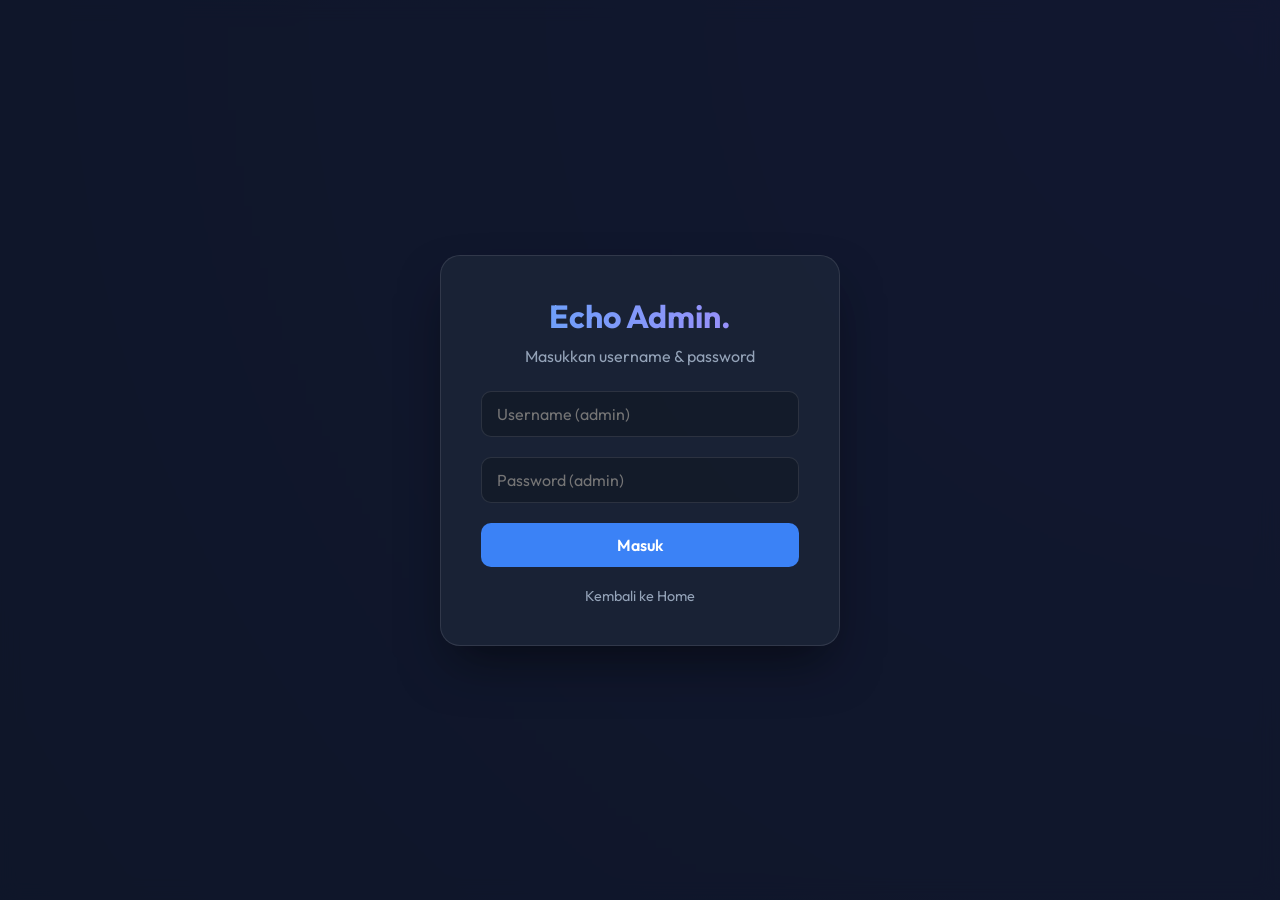
<file: admin.html>
<!DOCTYPE html>
<html lang="id">
<head>
    <meta charset="UTF-8">
    <meta name="viewport" content="width=device-width, initial-scale=1.0">
    <title>Echo Admin Dashboard</title>
    <link href="https://fonts.googleapis.com/css2?family=Outfit:wght@300;400;600;800&display=swap" rel="stylesheet">
    <link href="https://unpkg.com/aos@2.3.1/dist/aos.css" rel="stylesheet">
    <link rel="stylesheet" href="admin.css">
</head>
<body>

    <!-- Overlay Login -->
    <div id="login-overlay" class="login-overlay">
        <div class="login-card" data-aos="zoom-in">
            <h2>Echo Admin.</h2>
            <p>Masukkan username & password</p>
            <input type="text" id="admin-username" placeholder="Username (admin)">
            <input type="password" id="admin-password" placeholder="Password (admin)">
            <button id="login-btn">Masuk</button>
            <p id="login-error" style="color: #ff4757; font-size: 12px; margin-top: 10px; display: none;">Username atau Password salah!</p>
            <a href="index.html" class="back-link">Kembali ke Home</a>
        </div>
    </div>

    <!-- Dashboard Container -->
    <div id="dashboard" class="dashboard-container" style="display: none;">
        
        <!-- Sidebar -->
        <aside class="sidebar">
            <div class="sidebar-brand">Echo<span>.</span></div>
            <ul class="nav-menu">
                <li class="active" data-tab="timeline-tab">Garis Waktu</li>
                <li data-tab="messages-tab">Kata Bocah</li>
                <li data-tab="gallery-tab">Memo / Galeri</li>
                <li data-tab="video-tab">Video</li>
            </ul>
            <div class="sidebar-bottom">
                <button id="btn-reset-data" style="width:100%; margin-bottom: 10px; background: rgba(239, 68, 68, 0.2); color: #fca5a5; border: none; padding: 10px; border-radius: 10px; cursor: pointer; font-weight: 600; font-family: 'Outfit', sans-serif;">Reset Default</button>
                <a href="index.html" class="logout-btn">← Kembali Web</a>
            </div>
        </aside>

        <!-- Main Content -->
        <main class="main-content">
            <header class="topbar">
                <h1>Dashboard Admin</h1>
                <div class="user-info">
                    Admin <a href="index.html" style="margin-left: 8px; color: #fca5a5; text-decoration: none; font-size: 0.8rem; font-weight: 600;">[Keluar]</a>
                </div>
            </header>

            <div class="content-wrapper">
                
                <!-- TIMELINE SECTION -->
                <section id="timeline-tab" class="tab-content active" data-aos="fade-up">
                    <div class="section-header">
                        <h2>Manajemen Garis Waktu</h2>
                        <button class="btn-primary" id="btn-add-timeline">+ Tambah Data</button>
                    </div>
                    
                    <div class="table-container">
                        <table id="timeline-table">
                            <thead>
                                <tr>
                                    <th>No</th>
                                    <th>Tahun</th>
                                    <th>Deskripsi</th>
                                    <th>Aksi</th>
                                </tr>
                            </thead>
                            <tbody>
                                <!-- Dimuat via JS -->
                            </tbody>
                        </table>
                    </div>
                </section>

                <!-- MESSAGES SECTION -->
                <section id="messages-tab" class="tab-content" style="display: none;">
                    <div class="section-header">
                        <h2>Manajemen Kata Bocah</h2>
                        <button class="btn-primary" id="btn-add-message">+ Tambah Data</button>
                    </div>
                    
                    <div class="table-container">
                        <table id="messages-table">
                            <thead>
                                <tr>
                                    <th>No</th>
                                    <th>Nama</th>
                                    <th>Pesan</th>
                                    <th>Aksi</th>
                                </tr>
                            </thead>
                            <tbody>
                                <!-- Dimuat via JS -->
                            </tbody>
                        </table>
                    </div>
                </section>

                <!-- GALLERY SECTION -->
                <section id="gallery-tab" class="tab-content" style="display: none;">
                    <div class="section-header">
                        <h2>Manajemen Memo / Galeri</h2>
                        <button class="btn-primary" id="btn-add-gallery">+ Tambah Foto</button>
                    </div>
                    
                    <div class="table-container">
                        <table id="gallery-table">
                            <thead>
                                <tr>
                                    <th>No</th>
                                    <th>Preview / URL</th>
                                    <th>Aksi</th>
                                </tr>
                            </thead>
                            <tbody>
                                <!-- Dimuat via JS -->
                            </tbody>
                        </table>
                    </div>
                </section>

                <!-- VIDEO SECTION -->
                <section id="video-tab" class="tab-content" style="display: none;">
                    <div class="section-header">
                        <h2>Manajemen Video</h2>
                        <button class="btn-primary" id="btn-add-video">+ Tambah Video</button>
                    </div>
                    
                    <div class="table-container">
                        <table id="video-table">
                            <thead>
                                <tr>
                                    <th>No</th>
                                    <th>Preview / URL</th>
                                    <th>Aksi</th>
                                </tr>
                            </thead>
                            <tbody>
                                <!-- Dimuat via JS -->
                            </tbody>
                        </table>
                    </div>
                </section>

            </div>
        </main>
    </div>

    <!-- Modals -->
    <!-- Modal Timeline -->
    <div id="modal-timeline" class="modal">
        <div class="modal-content">
            <h3 id="modal-timeline-title">Tambah Garis Waktu</h3>
            <input type="hidden" id="timeline-index">
            <div class="form-group">
                <label>Tahun</label>
                <input type="text" id="timeline-year" placeholder="Contoh: 2025">
            </div>
            <div class="form-group">
                <label>Deskripsi</label>
                <textarea id="timeline-desc" rows="3" placeholder="Masukkan cerita..."></textarea>
            </div>
            <div class="modal-actions">
                <button class="btn-secondary" id="btn-cancel-timeline">Batal</button>
                <button class="btn-primary" id="btn-save-timeline">Simpan</button>
            </div>
        </div>
    </div>

    <!-- Modal Message -->
    <div id="modal-message" class="modal">
        <div class="modal-content">
            <h3 id="modal-message-title">Tambah Pesan</h3>
            <input type="hidden" id="message-index">
            <div class="form-group">
                <label>Nama Pengirim</label>
                <input type="text" id="message-name" placeholder="Contoh: Budi">
            </div>
            <div class="form-group">
                <label>Isi Pesan</label>
                <textarea id="message-text" rows="3" placeholder="Masukkan pesan..."></textarea>
            </div>
            <div class="modal-actions">
                <button class="btn-secondary" id="btn-cancel-message">Batal</button>
                <button class="btn-primary" id="btn-save-message">Simpan</button>
            </div>
        </div>
    </div>

    <!-- Modal Gallery -->
    <div id="modal-gallery" class="modal">
        <div class="modal-content">
            <h3 id="modal-gallery-title">Tambah Foto</h3>
            <input type="hidden" id="gallery-index">
            <div class="form-group">
                <label>Upload File Foto (Otomatis disimpan di browser)</label>
                <input type="file" id="gallery-file" accept="image/*">
            </div>
            <div class="form-group">
                <label>Atau ketik Path / URL Foto (Manual)</label>
                <input type="text" id="gallery-url" placeholder="Contoh: foto/1.JPG atau https://...">
                <small style="color:#94a3b8; font-size: 12px;">*Jika sudah upload file, ini boleh dikosongkan.</small>
            </div>
            <div class="modal-actions">
                <button class="btn-secondary" id="btn-cancel-gallery">Batal</button>
                <button class="btn-primary" id="btn-save-gallery">Simpan</button>
            </div>
        </div>
    </div>

    <!-- Modal Video -->
    <div id="modal-video" class="modal">
        <div class="modal-content">
            <h3 id="modal-video-title">Tambah Video</h3>
            <input type="hidden" id="video-index">
            <div class="form-group">
                <label>Upload File Video (Perhatian: Max ~2MB)</label>
                <input type="file" id="video-file" accept="video/*">
            </div>
            <div class="form-group">
                <label>Atau ketik Path / URL Video (Disarankan untuk video besar)</label>
                <input type="text" id="video-url" placeholder="Contoh: video/1.mp4 atau https://...">
                <small style="color:#94a3b8; font-size: 12px;">*Jika video terlalu besar, disarankan ketik manual.</small>
            </div>
            <div class="modal-actions">
                <button class="btn-secondary" id="btn-cancel-video">Batal</button>
                <button class="btn-primary" id="btn-save-video">Simpan</button>
            </div>
        </div>
    </div>

    <script src="https://unpkg.com/aos@2.3.1/dist/aos.js"></script>
    <script src="admin.js"></script>
</body>
</html>
</file>
<file: admin.css>
/* Reset & Variables */
:root {
    --bg-color: #0f172a; /* Dark slate */
    --surface-color: rgba(30, 41, 59, 0.7); /* Translucent slate */
    --surface-border: rgba(255, 255, 255, 0.1);
    --primary-color: #3b82f6; /* Blue */
    --primary-hover: #2563eb;
    --danger-color: #ef4444; /* Red */
    --danger-hover: #dc2626;
    --text-main: #f8fafc;
    --text-muted: #94a3b8;
    --font-family: 'Outfit', sans-serif;
    --transition: all 0.3s ease;
}

* {
    margin: 0;
    padding: 0;
    box-sizing: border-box;
    font-family: var(--font-family);
}

body {
    background-color: var(--bg-color);
    color: var(--text-main);
    min-height: 100vh;
    overflow-x: hidden;
    /* Optional: Subtle background pattern/gradient */
    background: radial-gradient(circle at top right, #1e1b4b, #0f172a);
}

/* Scrollbar */
::-webkit-scrollbar {
    width: 8px;
}
::-webkit-scrollbar-track {
    background: var(--bg-color);
}
::-webkit-scrollbar-thumb {
    background: var(--surface-color);
    border-radius: 4px;
}
::-webkit-scrollbar-thumb:hover {
    background: var(--text-muted);
}

/* =========================================
   LOGIN OVERLAY (Glassmorphism)
========================================= */
.login-overlay {
    position: fixed;
    top: 0; left: 0; width: 100%; height: 100%;
    background: rgba(15, 23, 42, 0.8);
    backdrop-filter: blur(10px);
    display: flex;
    align-items: center;
    justify-content: center;
    z-index: 1000;
}

.login-card {
    background: var(--surface-color);
    border: 1px solid var(--surface-border);
    padding: 40px;
    border-radius: 20px;
    width: 90%;
    max-width: 400px;
    text-align: center;
    box-shadow: 0 25px 50px -12px rgba(0, 0, 0, 0.5);
}

.login-card h2 {
    font-size: 2rem;
    margin-bottom: 10px;
    background: linear-gradient(to right, #60a5fa, #a78bfa);
    -webkit-background-clip: text;
    -webkit-text-fill-color: transparent;
}

.login-card p {
    color: var(--text-muted);
    margin-bottom: 25px;
}

.login-card input {
    width: 100%;
    padding: 12px 15px;
    background: rgba(0, 0, 0, 0.2);
    border: 1px solid var(--surface-border);
    border-radius: 10px;
    color: white;
    font-size: 1rem;
    margin-bottom: 20px;
    outline: none;
    transition: var(--transition);
}

.login-card input:focus {
    border-color: var(--primary-color);
    box-shadow: 0 0 0 3px rgba(59, 130, 246, 0.3);
}

.login-card button {
    width: 100%;
    padding: 12px;
    background: var(--primary-color);
    color: white;
    border: none;
    border-radius: 10px;
    font-size: 1rem;
    font-weight: 600;
    cursor: pointer;
    transition: var(--transition);
}

.login-card button:hover {
    background: var(--primary-hover);
}

.back-link {
    display: inline-block;
    margin-top: 20px;
    color: var(--text-muted);
    text-decoration: none;
    font-size: 0.9rem;
    transition: var(--transition);
}

.back-link:hover {
    color: white;
}

/* =========================================
   DASHBOARD LAYOUT
========================================= */
.dashboard-container {
    display: flex;
    height: 100vh;
}

/* Sidebar */
.sidebar {
    width: 260px;
    background: rgba(15, 23, 42, 0.9);
    border-right: 1px solid var(--surface-border);
    display: flex;
    flex-direction: column;
    backdrop-filter: blur(20px);
}

.sidebar-brand {
    padding: 30px 20px;
    font-size: 1.8rem;
    font-weight: 800;
    letter-spacing: 1px;
}
.sidebar-brand span {
    color: var(--primary-color);
}

.nav-menu {
    list-style: none;
    flex: 1;
    padding: 0 15px;
}

.nav-menu li {
    padding: 15px 20px;
    margin-bottom: 10px;
    border-radius: 12px;
    cursor: pointer;
    color: var(--text-muted);
    font-weight: 500;
    transition: var(--transition);
}

.nav-menu li:hover, .nav-menu li.active {
    background: rgba(255, 255, 255, 0.05);
    color: white;
}
.nav-menu li.active {
    border-left: 4px solid var(--primary-color);
}

.sidebar-bottom {
    padding: 20px;
}

.logout-btn {
    display: block;
    text-align: center;
    padding: 12px;
    background: rgba(255, 255, 255, 0.05);
    color: var(--text-muted);
    text-decoration: none;
    border-radius: 10px;
    transition: var(--transition);
}
.logout-btn:hover {
    background: rgba(239, 68, 68, 0.2);
    color: #fca5a5;
}

/* Main Content */
.main-content {
    flex: 1;
    display: flex;
    flex-direction: column;
    overflow: hidden; /* handle scroll inside content */
}

.topbar {
    height: 80px;
    padding: 0 40px;
    display: flex;
    align-items: center;
    justify-content: space-between;
    border-bottom: 1px solid var(--surface-border);
    background: rgba(15, 23, 42, 0.5);
    backdrop-filter: blur(10px);
}

.topbar h1 {
    font-size: 1.5rem;
    font-weight: 600;
}

.user-info {
    background: var(--surface-color);
    padding: 8px 15px;
    border-radius: 20px;
    font-size: 0.9rem;
    border: 1px solid var(--surface-border);
}

.content-wrapper {
    flex: 1;
    padding: 40px;
    overflow-y: auto;
}

.section-header {
    display: flex;
    justify-content: space-between;
    align-items: center;
    margin-bottom: 30px;
}

/* Buttons */
.btn-primary {
    background: var(--primary-color);
    color: white;
    border: none;
    padding: 10px 20px;
    border-radius: 8px;
    cursor: pointer;
    font-weight: 600;
    transition: var(--transition);
}
.btn-primary:hover {
    background: var(--primary-hover);
    box-shadow: 0 4px 12px rgba(59, 130, 246, 0.4);
}

.btn-secondary {
    background: transparent;
    color: var(--text-muted);
    border: 1px solid var(--text-muted);
    padding: 10px 20px;
    border-radius: 8px;
    cursor: pointer;
    font-weight: 600;
    transition: var(--transition);
}
.btn-secondary:hover {
    color: white;
    border-color: white;
    background: rgba(255, 255, 255, 0.1);
}

.btn-edit, .btn-delete {
    padding: 6px 12px;
    border: none;
    border-radius: 6px;
    cursor: pointer;
    font-size: 0.85rem;
    font-weight: 600;
    margin-right: 5px;
    transition: var(--transition);
}

.btn-edit {
    background: rgba(59, 130, 246, 0.2);
    color: #93c5fd;
}
.btn-edit:hover {
    background: rgba(59, 130, 246, 0.4);
}

.btn-delete {
    background: rgba(239, 68, 68, 0.2);
    color: #fca5a5;
}
.btn-delete:hover {
    background: rgba(239, 68, 68, 0.4);
}


/* Tables */
.table-container {
    background: var(--surface-color);
    border: 1px solid var(--surface-border);
    border-radius: 16px;
    overflow-x: auto;
}

table {
    width: 100%;
    border-collapse: collapse;
}

th, td {
    padding: 15px 20px;
    text-align: left;
    border-bottom: 1px solid var(--surface-border);
}

th {
    background: rgba(0, 0, 0, 0.2);
    font-weight: 600;
    color: var(--text-muted);
    font-size: 0.9rem;
    text-transform: uppercase;
    letter-spacing: 0.5px;
}

td {
    color: var(--text-main);
    font-size: 0.95rem;
}

tbody tr:hover {
    background: rgba(255, 255, 255, 0.03);
}

/* =========================================
   MODALS
========================================= */
.modal {
    display: none; 
    position: fixed;
    top: 0; left: 0; width: 100%; height: 100%;
    background: rgba(0, 0, 0, 0.7);
    backdrop-filter: blur(5px);
    z-index: 2000;
    align-items: center;
    justify-content: center;
    opacity: 0;
    transition: opacity 0.3s ease;
}

.modal.show {
    display: flex;
    opacity: 1;
}

.modal-content {
    background: #1e293b;
    border: 1px solid var(--surface-border);
    padding: 30px;
    border-radius: 16px;
    width: 90%;
    max-width: 500px;
    transform: scale(0.9);
    transition: transform 0.3s ease;
}

.modal.show .modal-content {
    transform: scale(1);
}

.modal-content h3 {
    margin-bottom: 20px;
    font-size: 1.4rem;
}

.form-group {
    margin-bottom: 20px;
}

.form-group label {
    display: block;
    margin-bottom: 8px;
    color: var(--text-muted);
    font-size: 0.9rem;
}

.form-group input, .form-group textarea {
    width: 100%;
    padding: 12px;
    background: rgba(0, 0, 0, 0.2);
    border: 1px solid var(--surface-border);
    border-radius: 8px;
    color: white;
    font-family: inherit;
    font-size: 1rem;
    outline: none;
    transition: var(--transition);
}

.form-group input:focus, .form-group textarea:focus {
    border-color: var(--primary-color);
}

.modal-actions {
    display: flex;
    justify-content: flex-end;
    gap: 10px;
    margin-top: 30px;
}

/* Responsive */
@media (max-width: 768px) {
    .dashboard-container {
        flex-direction: column;
    }
    .sidebar {
        width: 100%;
        height: auto;
        border-right: none;
        border-bottom: 1px solid var(--surface-border);
    }
    .nav-menu {
        display: flex;
        overflow-x: auto;
        padding: 10px 20px;
        margin-bottom: 0;
        scrollbar-width: none; /* Firefox */
    }
    .nav-menu::-webkit-scrollbar {
        display: none; /* Chrome Safari */
    }
    .nav-menu li {
        margin-bottom: 0;
        margin-right: 10px;
        white-space: nowrap;
        padding: 10px 15px;
        font-size: 0.9rem;
    }
    .sidebar-bottom {
        display: none;
    }
    .topbar {
        height: 70px;
        padding: 0 20px;
    }
    .topbar h1 {
        font-size: 1.2rem;
    }
    .content-wrapper {
        padding: 20px;
    }
    .section-header {
        flex-direction: column;
        align-items: flex-start;
        gap: 15px;
    }
    .modal-content {
        padding: 20px;
    }
}
</file>
